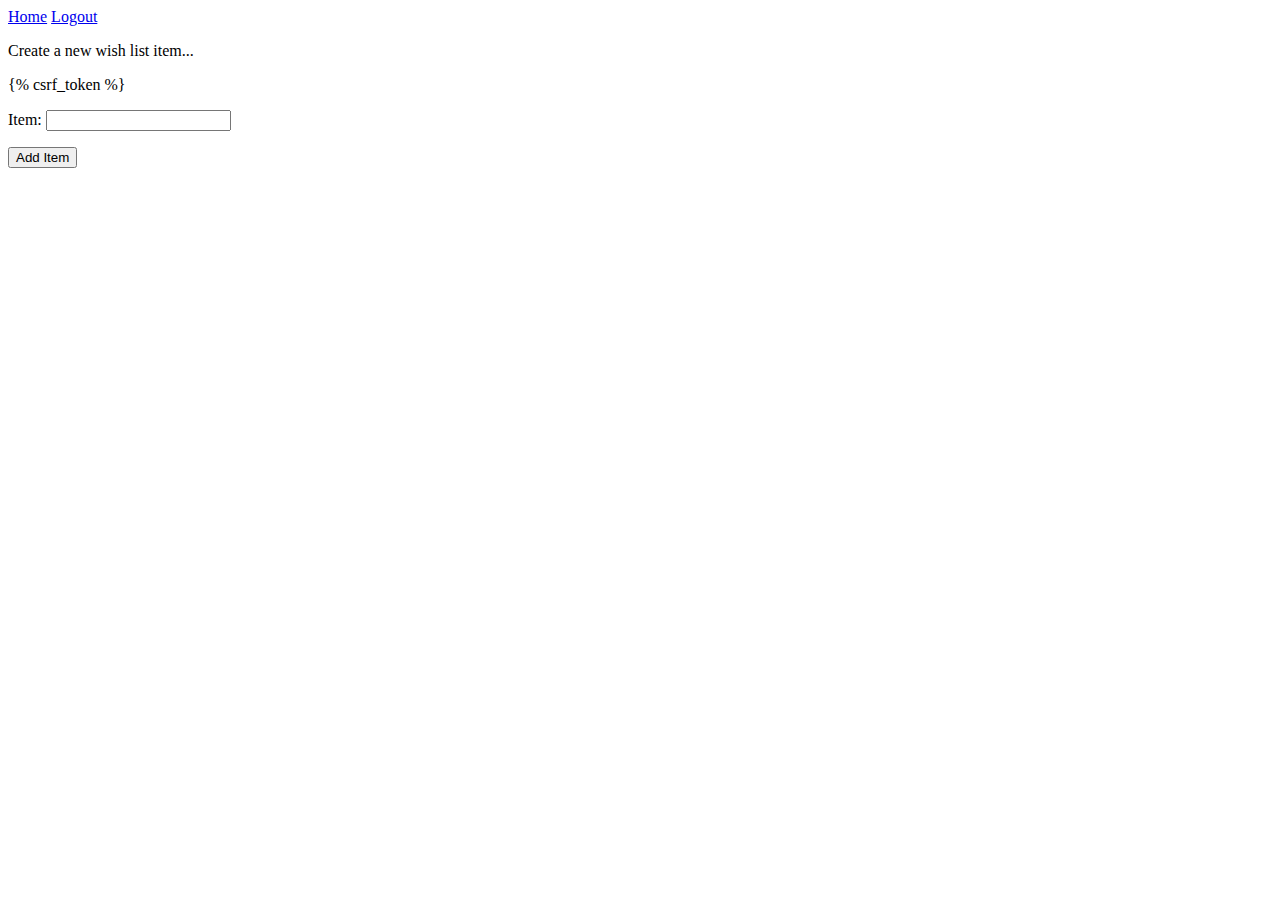
<file: apps/belt/templates/belt/item_create.html>
<!DOCTYPE html>
<html lang="">
<head>
    <meta charset="utf-8">
    <meta name="viewport" content="width=device-width, initial-scale=1.0">
    <title>Add an Item...</title>
</head>

<body>
    <a href="/dashboard">Home</a>
    <a href="/">Logout</a>
    <p>Create a new wish list item...</p>
    <form action="/dashboard/item_create" method="POST">
         {% csrf_token %}
         <p>Item: <input type="text" name="item_create"></p>
         <input type="submit" value="Add Item">
     </form>
</body>
</html>
</file>
